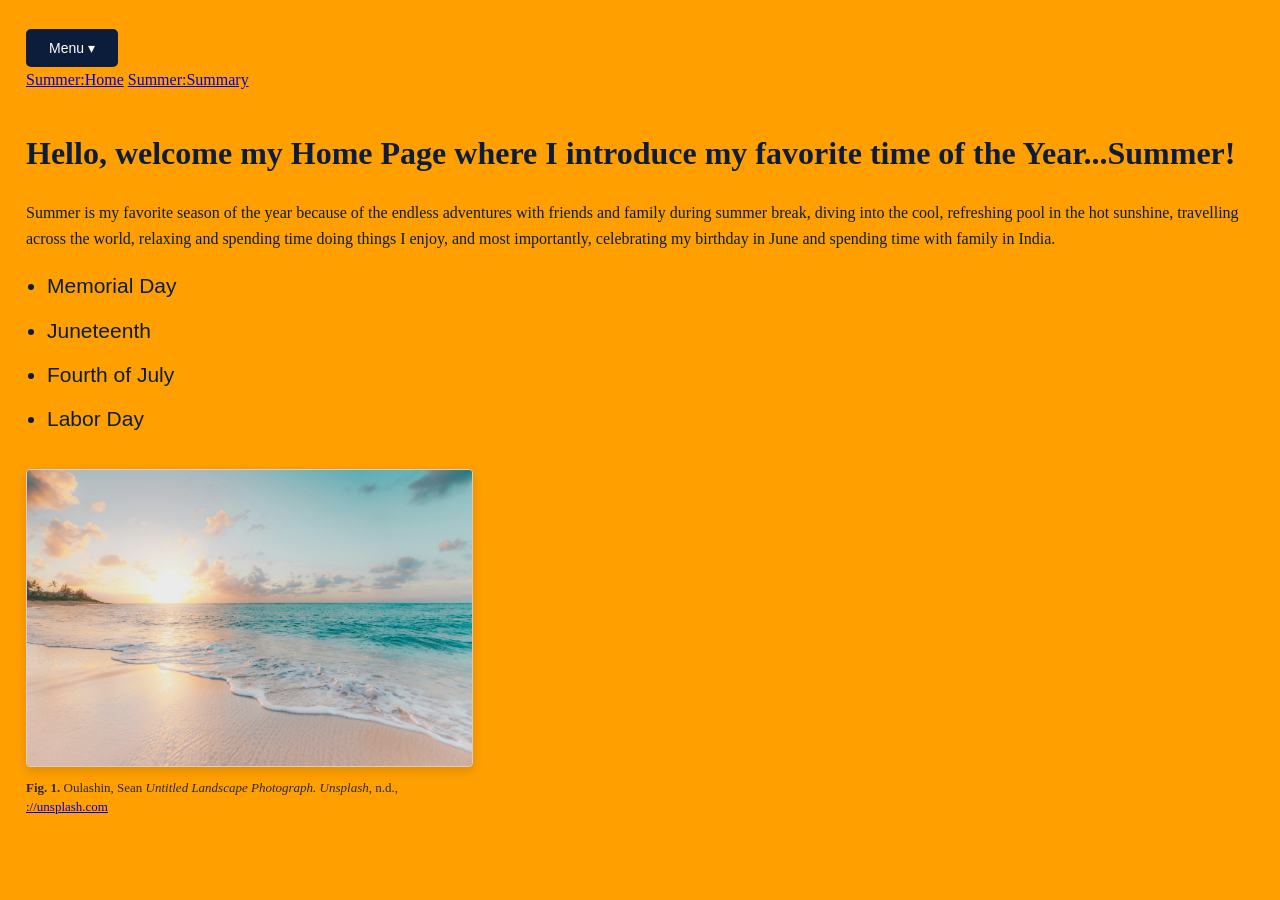
<file: index.html>
<!DOCTYPE html>
<!--Forgot to use the lang tag-->
<html lang="en">
<head>
<!-- I didn't know that I had to name this UTF-8 until I search it up-->
  <meta charset="UTF-8">
  <meta name="viewport" content="width=device-width, initial-scale=1.0">
<!--This is my title for the HTML Web Design Project--> 
  <title>My Favorite Season: Summer</title>
  <!--This is linking the page where the font and background color is being set, I like the contrast of navy blue and vibrant amber-->
  <link rel="stylesheet" href="style.css">
</head>
  <body>
<!--This will contain the summary page with my 8 sentence summary about why summer is my favorite, and Home will have the nice picture of the beach sunset-->   
    <nav class="my-summer-navigation-bar">
      <div class="my-drop-down-menu-navigation">
        <button class="my-summer-next-page">Menu ▾</button>
        <div class="my-drop-down-menu-navigation-container">
<!--This is the Home page, and pages can be found on the Summer Navigation Bar-->
          <a href="index.html"> Summer:Home</a>
          <a href="about.html">Summer:Summary</a>
        </div>
      </div>
    </nav>

    <main>

<!--This my first heading and introduction, I am aiming for this to be neat and welcoming-->     
      <h1>Hello, welcome my Home Page where I introduce my favorite time of the Year...Summer!</h1>
      <p>Summer is my favorite season of the year because of the endless adventures with friends and family during summer break, diving into the cool, refreshing pool in the hot sunshine, travelling across the world, relaxing and spending time doing things I enjoy, and most importantly, celebrating my birthday in June and spending time with family in India.</p>
     <!--These are some of the holidays during summer, put these in sans serif font-->
      <ul class="summer-holidays">
          <li>Memorial Day</li>
          <li>Juneteenth</li>
          <li>Fourth of July</li>
          <li>Labor Day</li>
      
      </ul>
      <figure class="mla-9-citations">
      <!--This is the photo I downloaded from Unsplash's website-->
        <img src=" sean-oulashin-KMn4VEeEPR8-unsplash.jpg
" alt="A beautiful sunset at beach in the North Shore of Oahu, Hawaii.">
       
<!--This part explains the picture's author, website, etc-->
        <figcaption>
          <span class="author-name">Fig. 1.</span> Oulashin, Sean
          <span class="name-of-the-picture-taken">Untitled Landscape Photograph.</span>
          <em>Unsplash</em>, n.d.,
          <a href="https://unsplash.com/" target="_blank">://unsplash.com</a>
        </figcaption>
      </figure>
    

      

    </main>




    
  </body>
</html>
</file>
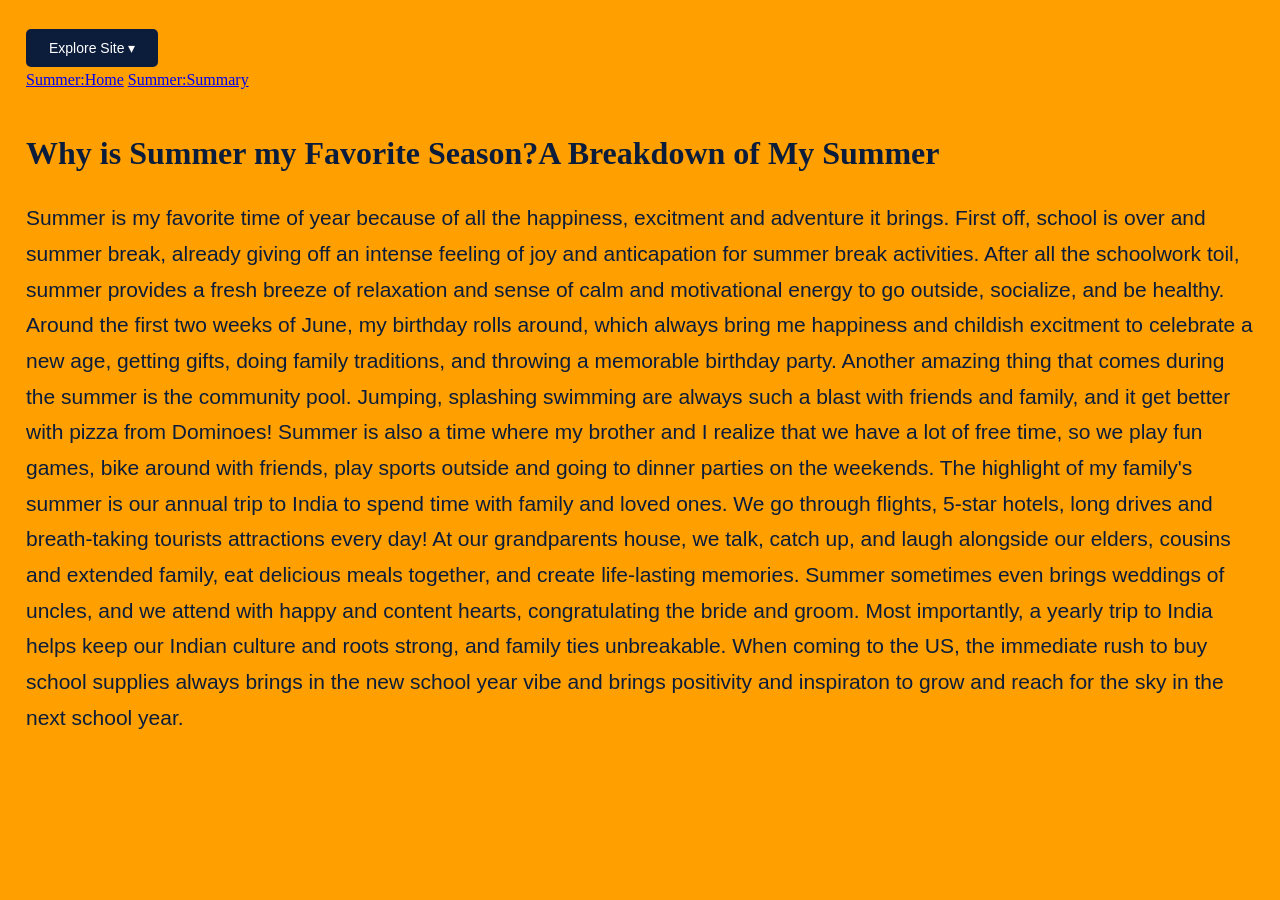
<file: about.html>
<!DOCTYPE html>
<html lang="en">
    <head>
    <meta charset="UTF-8">
    <meta name="viewport" content="width=device-width, initial-scale=1.0">
    <!--My Summer website display name, I can't forget to display on both pages-->
    <title>My Favorite Season: Summer</title>
    <link rel="stylesheet" href="style.css">
    </head>
    <body>
      <nav class="my-summer-navigation-bar">
          <div class="my-drop-down-menu-navigation">
              <button class="my-summer-next-page">Explore Site ▾</button>
             <div class="my-drop-down-menu-navigation-container">
              <a href="index.html"> Summer:Home</a>
              <a href="about.html"> Summer:Summary</a>
                 </div>
          </div>
      </nav>
    
              
              
       
    <main>
    <h1>Why is Summer my Favorite Season?A Breakdown of My Summer</h1>
<!---These are my reasons for loving summer, I have to include why I feel so happy with family and I have to talk about my birthday in June-->
    <p class="reasons-for-summer">
        Summer is my favorite time of year because of all the happiness, excitment and adventure it brings. First off, school is over and summer break, already giving off an intense feeling of joy and anticapation for summer break activities. After all the schoolwork toil, summer provides a fresh breeze of relaxation and sense of calm and motivational energy to go outside, socialize, and be healthy. Around the first two weeks of June, my birthday rolls around, which always bring me happiness and childish excitment to celebrate a new age, getting gifts, doing family traditions, and throwing a memorable birthday party. Another amazing thing that comes during the summer is the community pool. Jumping, splashing swimming are always such a blast with friends and family, and it get better with pizza from Dominoes! Summer is also a time where my brother and I realize that we have a lot of free time, so we play fun games, bike around with friends, play sports outside and going to dinner parties on the weekends. The highlight of my family's summer is our annual trip to India to spend time with family and loved ones. We go through flights, 5-star hotels, long drives and breath-taking tourists attractions every day! At our grandparents house, we talk, catch up, and laugh alongside our elders, cousins and extended family, eat delicious meals together, and create life-lasting memories. Summer sometimes even brings weddings of uncles, and we attend with happy and content hearts, congratulating the bride and groom. Most importantly, a yearly trip to India helps keep our Indian culture and roots strong, and family ties unbreakable. When coming to the US, the immediate rush to buy school supplies always brings in the new school year vibe and brings positivity and inspiraton to grow and reach for the sky in the next school year.
    </p>

            




    
    </main>
    
              






  
    </body>
</html>
</file>
<file: style.css>
body {
    background-color: rgb(255, 159, 0);
    font-family: Georgia, serif;
    color: #0b1d3a;
    margin: 29px 26px 31px 26px;
    line-height: 1.63;
}

h1, h2 {
    color: #0b1d3a;
    margin-bottom: 21px;
}

.my-summer-navigation-bar {
  margin-bottom: 34px; 
}

.my-summer-next-page {
    background-color: #0b1d3a;
    color: #ffffff;
    font-size: 14px;
    padding: 11px 23px;
    font-family: Arial, sans-serif;
    cursor: pointer;
    border-radius: 5px;
    border: none;
}

.my-drop-down-menu-navigation {
    display: inline-block;
    position: relative;
}

.my-dropdown-links-container {
    display: none;
    position: absolute;
    background-color: #ffffff;        
    min-width: 153px;
    box-shadow: 0px 7px 15px rgba(0,0,0,0.14);
    z-index: 99;
    border-radius: 4px;
}

.my-dropdown-links-container a {
    color: #0b1d3a;                   
    padding: 12px 18px;               
    text-decoration: none;            
    display: block;
    font-family: Arial, sans-serif;
}

.my-dropdown-links-container a:hover {
    background-color: #eef2f7;        
}

.my-drop-down-menu-navigation:hover .my-dropdown-links-container {
    display: block !important;
}

.summer-holidays {
    font-family: Helvetica, Arial, sans-serif !important; 
    font-size: 21px !important;                          
    margin: 17px 0 27px 21px;
    padding: 0;
}

.summer-holidays li {
    margin-bottom: 10px;                      
}

.reasons-for-summer {
    font-family: Helvetica, Arial, sans-serif !important; 
    font-size: 21px !important;                          
    line-height: 1.7;
}

.mla-9-citations {
    max-width: 445px !important;
    margin: 33px 0;
    padding: 0;
}

.mla-9-citations img {
    width: 100% !important;
    max-width: 445px !important;
    height: auto !important;                     
    display: block;
    border: 1px solid #d1d1d1;
    border-radius: 4px;               
    box-shadow: 0 4px 11px rgba(0, 0, 0, 0.13); 
}

.mla-9-citations figcaption {
    font-family: "Times New Roman", Times, serif !important; 
    font-size: 13px !important;                              
    color: #2b2b2b !important;                               
    margin-top: 12px;
    line-height: 1.43;
}

.author-name {
    font-weight: bold;                
}

.name-of-the-picture-taken {
    font-style: italic;               
}
</file>
